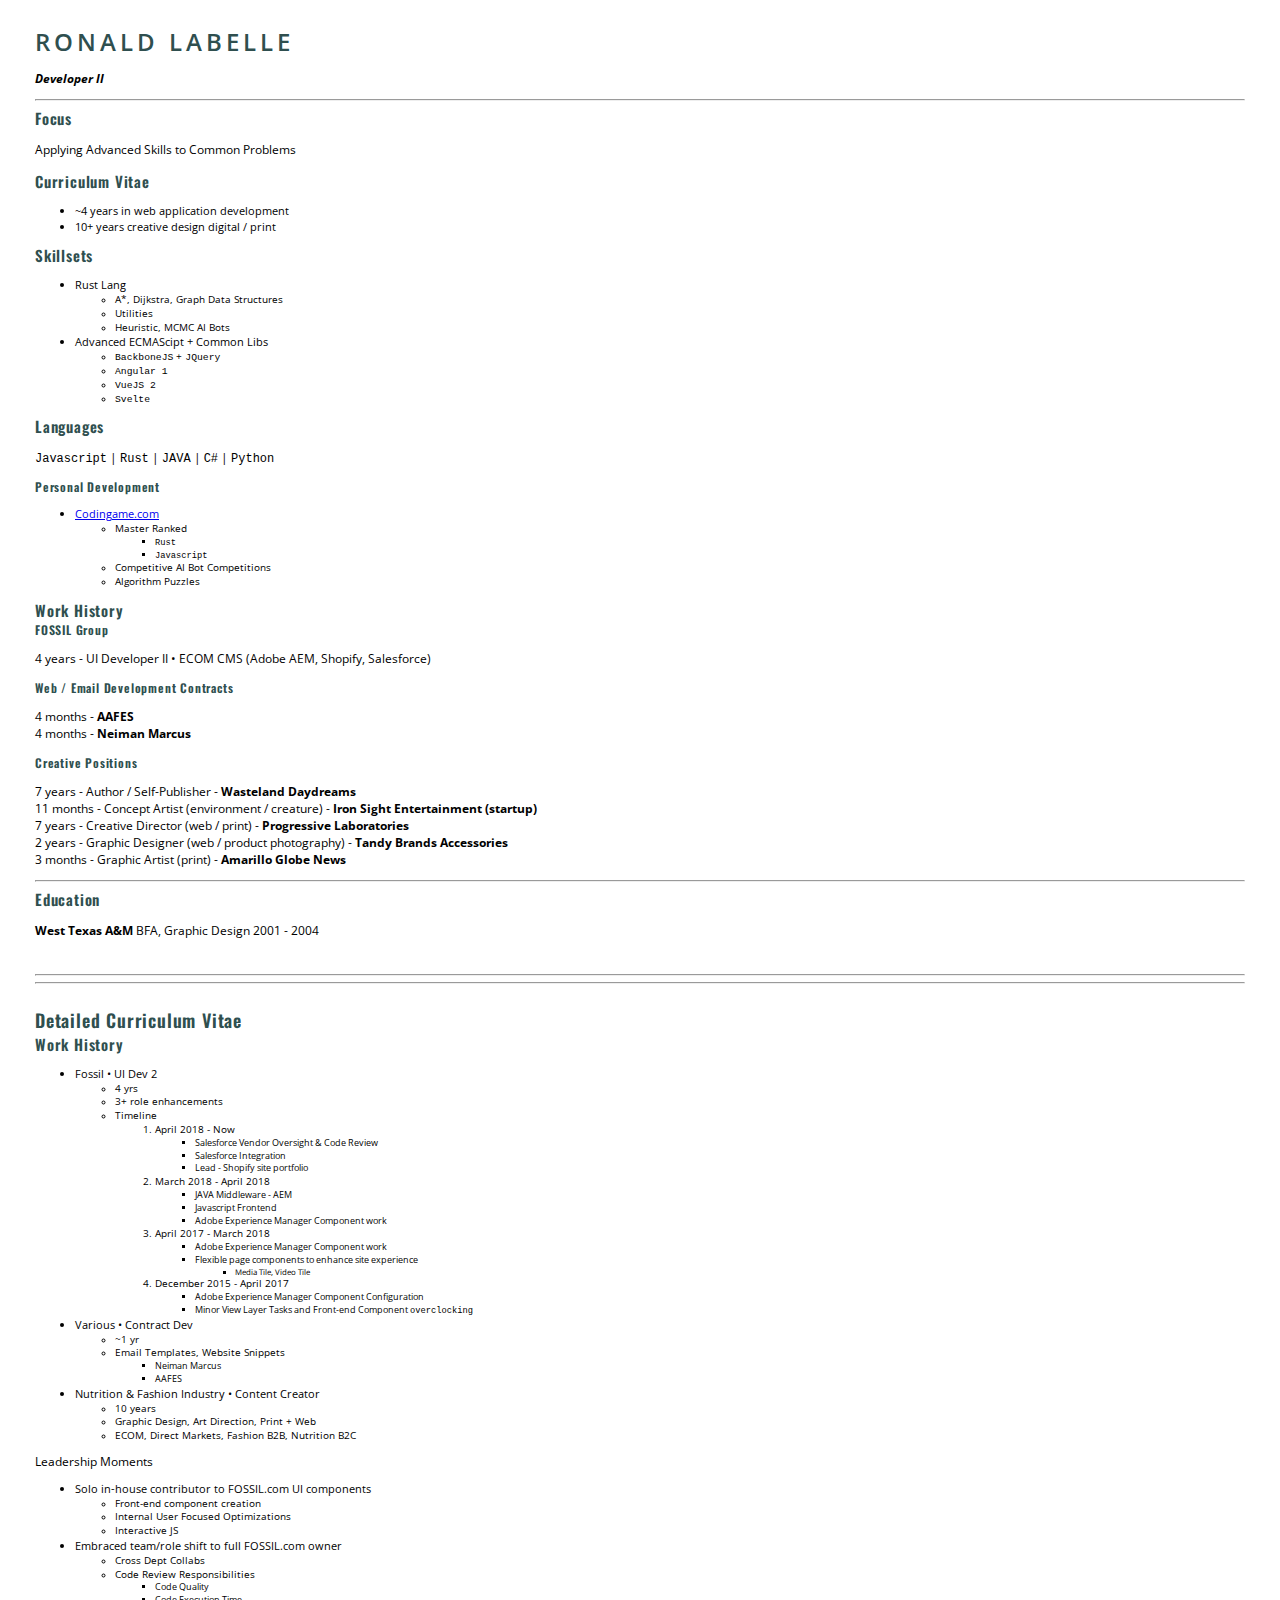
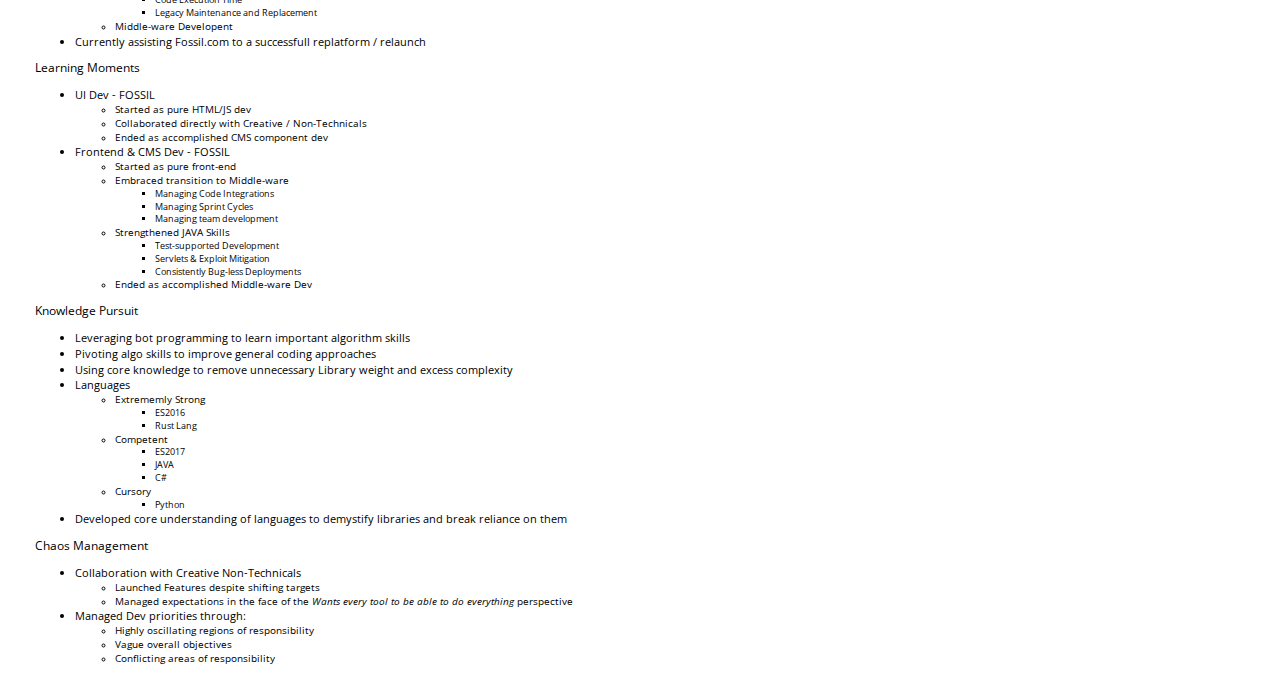
<file: printme.html>
<html>
    <head>
        <style>
            * {
                box-sizing: border-box;
            }

            body {
                margin: 25px 35px;
                font-size: 12px;
                padding: 0;
                font-family: 'Open Sans', sans-serif;
            }

            h1, h2, h3, h4, h5, h6 {
                color:DarkSlateGray ;
                margin: 0;
            }
            
            h2, h3, h4, h5, h6 {
                font-family: 'Oswald', sans-serif;
                font-weight: 600;
                letter-spacing: 0.05rem;
            }
            h1 {
                font-size: calc(1em * 2);
                font-weight: 600;
                letter-spacing: 0.25rem;
            }
            
            h2 {
                font-size: calc(1em * 1.12);
            }

            h3 {
                font-size: calc(1em * 1.25);
            }

            ul {
                font-size: 0.9em;
            }

            li {
                margin: 0.05rem 0;
            }
        </style>
        <link href="https://fonts.googleapis.com/css?family=Open+Sans|Oswald" rel="stylesheet">
    </head>
    <body>
        <article class="markdown-body entry-content p-5" itemprop="text">
            <h1>RONALD LABELLE</h1>
            <p><em><strong>Developer II</strong></em></p>
            <hr>
            <h3>Focus</h3>
            <p>Applying Advanced Skills to Common Problems</p>
            <h3>Curriculum Vitae</h3>
            <ul>
                <li>~4 years in web application development</li>
                <li>10+ years creative design digital / print</li>
            </ul>
            <h3>Skillsets</h3>
            <ul>
                <li>Rust Lang
                    <ul>
                        <li>A*, Dijkstra, Graph Data Structures</li>
                        <li>Utilities</li>
                        <li>Heuristic, MCMC AI Bots</li>
                    </ul>
                </li>
                <li>Advanced ECMAScipt + Common Libs
                    <ul>
                        <li><code>BackboneJS</code> + <code>JQuery</code></li>
                        <li><code>Angular 1</code></li>
                        <li><code>VueJS 2</code></li>
                        <li><code>Svelte</code></li>
                    </ul>
                </li>
            </ul>
            <h3>Languages</h3>
            <p><code>Javascript</code> | <code>Rust</code> | <code>JAVA</code> | <code>C#</code> | <code>Python</code></p>
            <h4>Personal Development</h4>
            <ul>
                <li><a href="https://www.codingame.com/">Codingame.com</a>
                    <ul>
                        <li>Master Ranked
                            <ul>
                                <li><code>Rust</code></li>
                                <li><code>Javascript</code></li>
                            </ul>
                        </li>
                        <li>Competitive AI Bot Competitions</li>
                        <li>Algorithm Puzzles</li>
                    </ul>
                </li>
            </ul>
            <h3>Work History</h3>
            <h4>FOSSIL Group</h4>
            <p>4 years - UI Developer II • ECOM CMS (Adobe AEM, Shopify, Salesforce)</p>
            <h4>Web / Email Development Contracts</h4>
            <p>4 months - <strong>AAFES</strong><br>
                4 months - <strong>Neiman Marcus</strong></p>
            <h4>Creative Positions</h4>
            <p>7 years - Author / Self-Publisher - <strong>Wasteland Daydreams</strong><br>
                11 months - Concept Artist (environment / creature) - <strong>Iron Sight Entertainment (startup)</strong><br>
                7 years - Creative Director (web / print) - <strong>Progressive Laboratories</strong><br>
                2 years - Graphic Designer (web / product photography) - <strong>Tandy Brands Accessories</strong><br>
                3 months - Graphic Artist (print) - <strong>Amarillo Globe News</strong></p>
            <hr>
            <h3>Education</h3>
            <p><strong>West Texas A&amp;M</strong>
                BFA, Graphic Design
                2001 - 2004</p>
            <br>
            <hr>
            <hr>
            <br>
            <h2 style="font-size:1.5em;">Detailed Curriculum Vitae</h2>
            <h3>Work History</h3>
            <ul>
                <li>Fossil • UI Dev 2
                    <ul>
                        <li>4 yrs</li>
                        <li>3+ role enhancements</li>
                        <li>Timeline
                            <ol>
                                <li>April 2018 - Now
                                    <ul>
                                        <li>Salesforce Vendor Oversight &amp; Code Review</li>
                                        <li>Salesforce Integration</li>
                                        <li>Lead - Shopify site portfolio</li>
                                    </ul>
                                </li>
                                <li>March 2018 - April 2018
                                    <ul>
                                        <li>JAVA Middleware - AEM</li>
                                        <li>Javascript Frontend</li>
                                        <li>Adobe Experience Manager Component work</li>
                                    </ul>
                                </li>
                                <li>April 2017 - March 2018
                                    <ul>
                                        <li>Adobe Experience Manager Component work</li>
                                        <li>Flexible page components to enhance site experience
                                            <ul>
                                                <li>Media Tile, Video Tile</li>
                                            </ul>
                                        </li>
                                    </ul>
                                </li>
                                <li>December 2015 - April 2017
                                    <ul>
                                        <li>Adobe Experience Manager Component Configuration</li>
                                        <li>Minor View Layer Tasks and Front-end Component <code>overclocking</code></li>
                                    </ul>
                                </li>
                            </ol>
                        </li>
                    </ul>
                </li>
                <li>Various • Contract Dev
                    <ul>
                        <li>~1 yr</li>
                        <li>Email Templates, Website Snippets
                            <ul>
                                <li>Neiman Marcus</li>
                                <li>AAFES</li>
                            </ul>
                        </li>
                    </ul>
                </li>
                <li>Nutrition &amp; Fashion Industry • Content Creator
                    <ul>
                        <li>10 years</li>
                        <li>Graphic Design, Art Direction, Print + Web</li>
                        <li>ECOM, Direct Markets, Fashion B2B, Nutrition B2C</li>
                    </ul>
                </li>
            </ul>
            <h>Leadership Moments</h>
            <ul>
                <li>Solo in-house contributor to FOSSIL.com UI components
                    <ul>
                        <li>Front-end component creation</li>
                        <li>Internal User Focused Optimizations</li>
                        <li>Interactive JS</li>
                    </ul>
                </li>
                <li>Embraced team/role shift to full FOSSIL.com owner
                    <ul>
                        <li>Cross Dept Collabs</li>
                        <li>Code Review Responsibilities
                            <ul>
                                <li>Code Quality</li>
                                <li>Code Execution Time</li>
                                <li>Legacy Maintenance and Replacement</li>
                            </ul>
                        </li>
                        <li>Middle-ware Developent</li>
                    </ul>
                </li>
                <li>Currently assisting Fossil.com to a successfull replatform / relaunch</li>
            </ul>
            <h>Learning Moments</h>
            <ul>
                <li>UI Dev - FOSSIL
                    <ul>
                        <li>Started as pure HTML/JS dev</li>
                        <li>Collaborated directly with Creative / Non-Technicals</li>
                        <li>Ended as accomplished CMS component dev</li>
                    </ul>
                </li>
                <li>Frontend &amp; CMS Dev - FOSSIL
                    <ul>
                        <li>Started as pure front-end</li>
                        <li>Embraced transition to Middle-ware
                            <ul>
                                <li>Managing Code Integrations</li>
                                <li>Managing Sprint Cycles</li>
                                <li>Managing team development</li>
                            </ul>
                        </li>
                        <li>Strengthened JAVA Skills
                            <ul>
                                <li>Test-supported Development</li>
                                <li>Servlets &amp; Exploit Mitigation</li>
                                <li>Consistently Bug-less Deployments</li>
                            </ul>
                        </li>
                        <li>Ended as accomplished Middle-ware Dev</li>
                    </ul>
                </li>
            </ul>
            <h>Knowledge Pursuit</h>
            <ul>
                <li>Leveraging bot programming to learn important algorithm skills</li>
                <li>Pivoting algo skills to improve general coding approaches</li>
                <li>Using core knowledge to remove unnecessary Library weight and excess complexity</li>
                <li>Languages
                    <ul>
                        <li>Extrememly Strong
                            <ul>
                                <li>ES2016</li>
                                <li>Rust Lang</li>
                            </ul>
                        </li>
                        <li>Competent
                            <ul>
                                <li>ES2017</li>
                                <li>JAVA</li>
                                <li>C#</li>
                            </ul>
                        </li>
                        <li>Cursory
                            <ul>
                                <li>Python</li>
                            </ul>
                        </li>
                    </ul>
                </li>
                <li>Developed core understanding of languages to demystify libraries and break reliance on them</li>
            </ul>
            <h></a>Chaos Management</h>
            <ul>
                <li>Collaboration with Creative Non-Technicals
                    <ul>
                        <li>Launched Features despite shifting targets</li>
                        <li>Managed expectations in the face of the <em>Wants every tool to be able to do everything</em>
                            perspective</li>
                    </ul>
                </li>
                <li>Managed Dev priorities through:
                    <ul>
                        <li>Highly oscillating regions of responsibility</li>
                        <li>Vague overall objectives</li>
                        <li>Conflicting areas of responsibility</li>
                    </ul>
                </li>
            </ul>
        </article>
    </body>
</html>
</file>
